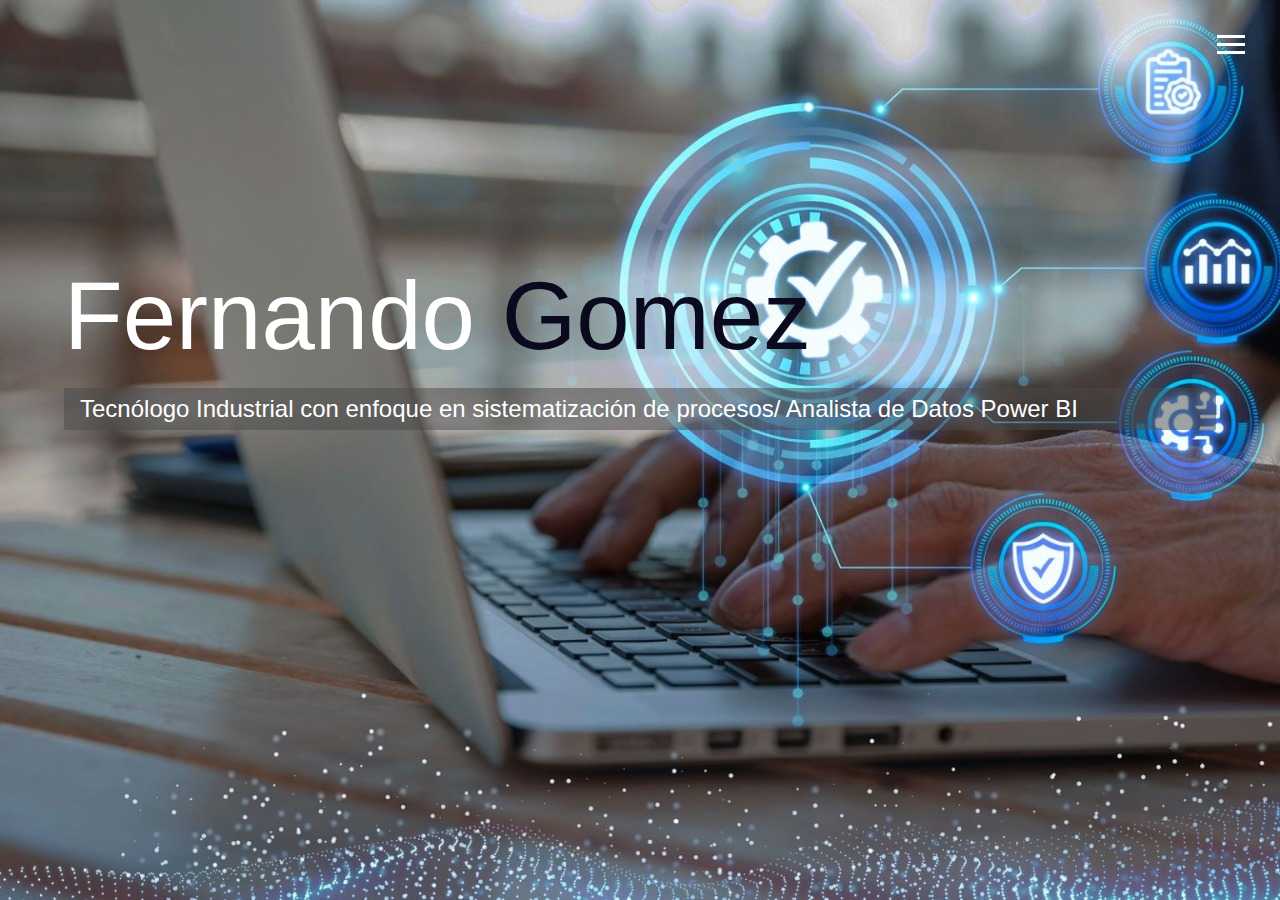
<file: Fernado_Gomez-main/index.html>
<!DOCTYPE html>
<html lang="en">

<head>
  <meta charset="UTF-8">
  <meta name="viewport" content="width=device-width, initial-scale=1.0">
  <meta http-equiv="X-UA-Compatible" content="ie=edge">
  <link rel="stylesheet" href="https://use.fontawesome.com/releases/v5.2.0/css/all.css" integrity="sha384-hWVjflwFxL6sNzntih27bfxkr27PmbbK/iSvJ+a4+0owXq79v+lsFkW54bOGbiDQ"
    crossorigin="anonymous">
<!--=============== Logo de la pag ===============-->
<link rel="icon" type="" href="img/F.png">
  <link rel="stylesheet" href="css/stylos.css">
  <title>Fernando Enrique Gomez Coronado </title>
</head>

<body id="bg-img">
  <header>
    <div class="menu-btn">
      <div class="btn-line"></div>
      <div class="btn-line"></div>
      <div class="btn-line"></div>
    </div>

    <nav class="menu">
      <div class="menu-branding">
        <div class="portrait"></div>
      </div>
      <ul class="menu-nav">
        <li class="nav-item current">
          <a href="index.html" class="nav-link">
            Inicio
          </a>
        </li>
        <li class="nav-item">
          <a href="About_me.html" class="nav-link">
            Sobre mi
          </a>
        </li>
        <li class="nav-item">
          <a href="work.html" class="nav-link">
            Mi Experiencia
          </a>
        </li>
        <li class="nav-item">
          <a href="contac_me.html" class="nav-link">
            Contáctame 
          </a>
        </li>
      </ul>
    </nav>
  </header>

  <main id="home">
    <h1 class="lg-heading">
      Fernando 
      <span class="text-secondary">Gomez</span>
    </h1>
    <h2 class="sm-heading">
      Tecnólogo Industrial con enfoque en sistematización de procesos/ Analista de Datos Power BI
    </h2>
    <div class="icons">
      <a href="https://linkedin.com/in/fernando-enrique-gómez-coronado-3303a4a5">
        <i class="fab fa-linkedin fa-2x"></i>
      </a>
      <a href="https://github.com/MarFer795">
        <i class="fab fa-github fa-2x"></i>
      </a>
    </div>
  </main>

  <script src="script/main.js"></script>
</body>

</html>
</file>
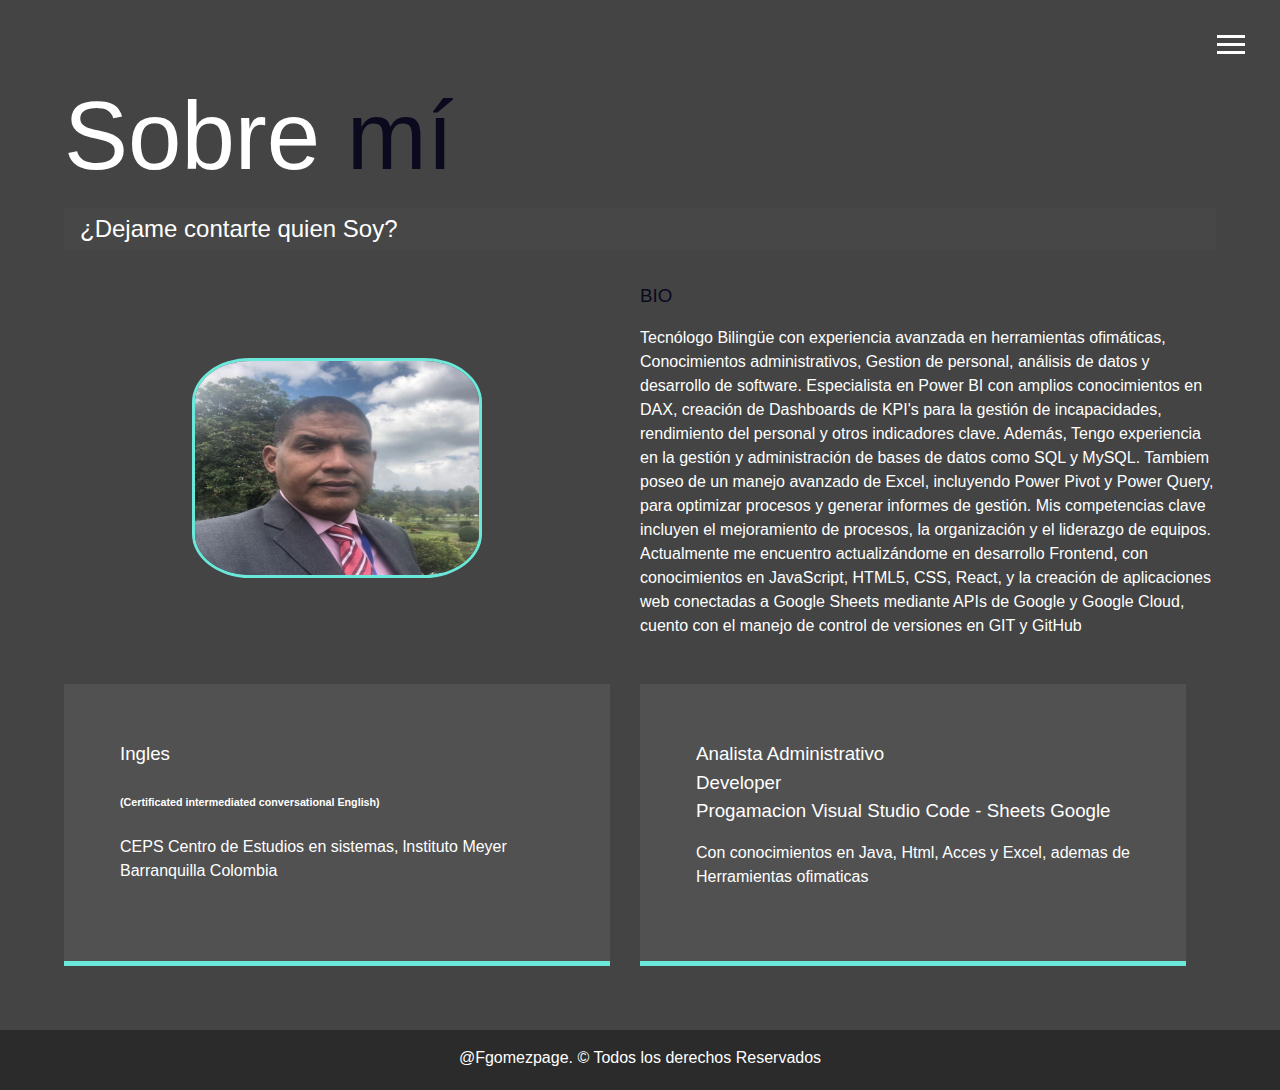
<file: Fernado_Gomez-main/About_me.html>
<!DOCTYPE html>
<html lang="en">

<head>
  <meta charset="UTF-8">
  <meta name="viewport" content="width=device-width, initial-scale=1.0">
  <meta http-equiv="X-UA-Compatible" content="ie=edge">
  <link rel="stylesheet" href="https://use.fontawesome.com/releases/v5.2.0/css/all.css" integrity="sha384-hWVjflwFxL6sNzntih27bfxkr27PmbbK/iSvJ+a4+0owXq79v+lsFkW54bOGbiDQ"
    crossorigin="anonymous">
<!--=============== Logo de la pag ===============-->
<link rel="icon" type="" href="img/Es (1).png">
  <link rel="stylesheet" href="css/stylos.css">
  <title>Sobre mí</title>
</head>

<body>
  <header>
    <div class="menu-btn">
      <div class="btn-line"></div>
      <div class="btn-line"></div>
      <div class="btn-line"></div>
    </div>

    <nav class="menu">
        <div class="menu-branding">
          <div class="portrait"></div>
        </div>
        <ul class="menu-nav">
          <li class="nav-item current">
            <a href="index.html" class="nav-link">
              Inicio
            </a>
          </li>
          <li class="nav-item">
            <a href="About_me.html" class="nav-link">
              Sobre mi
            </a>
          </li>
          <li class="nav-item">
            <a href="work.html" class="nav-link">
              Mi Experiencia
            </a>
          </li>
          <li class="nav-item">
            <a href="contac_me.html" class="nav-link">
              Contáctame 
            </a>
          </li>
        </ul>
      </nav>
  </header>

  <main id="about">
    <h1 class="lg-heading">
      Sobre
      <span class="text-secondary">mí</span>
    </h1>
    <h2 class="sm-heading">
      ¿Dejame contarte quien Soy?
    </h2>
    <div class="about-info">
      <img src="img/FOTO PERFIL.jpeg" alt="Fernando Gomez" class="bio-image">

      <div class="bio">
        <h3 class="text-secondary">BIO</h3>
        <p>Tecnólogo Bilingüe con experiencia avanzada en herramientas ofimáticas, Conocimientos administrativos, Gestion de personal, análisis de datos y desarrollo de software. Especialista en Power BI con amplios conocimientos en DAX, creación de Dashboards de KPI's para la gestión de incapacidades, rendimiento del personal y otros indicadores clave. Además, Tengo experiencia en la gestión y administración de bases de datos como SQL y MySQL. Tambiem poseo  de un manejo avanzado de Excel, incluyendo Power Pivot y Power Query, para optimizar procesos y generar informes de gestión. Mis competencias clave incluyen el mejoramiento de procesos, la organización y el liderazgo de equipos.  Actualmente me encuentro actualizándome en desarrollo Frontend, con conocimientos en JavaScript, HTML5, CSS, React, y la creación de aplicaciones web conectadas a Google Sheets mediante APIs de Google y Google Cloud, cuento con el manejo de control de versiones en GIT y GitHub
        </p>
      </div>

      <div class="job job-1">
        <h3>Ingles</h3>
        <h6>(Certificated intermediated conversational English)</h6>
        <p>CEPS Centro de Estudios en sistemas, lnstituto Meyer Barranquilla Colombia</p>
      </div>

      <div class="job job-2">
        <h3>Analista Administrativo</h3>
        <h3>Developer</h3>
        <h3>Progamacion Visual Studio Code - Sheets Google</h3>
        <p>Con conocimientos en Java, Html, Acces y Excel, ademas de Herramientas ofimaticas </p>
      </div>


    </div>
  </main>

  <footer id="main-footer">
    @Fgomezpage. &copy; Todos los derechos Reservados
  </footer>

  <script src="script/main.js"></script>
</body>

</html>
</file>
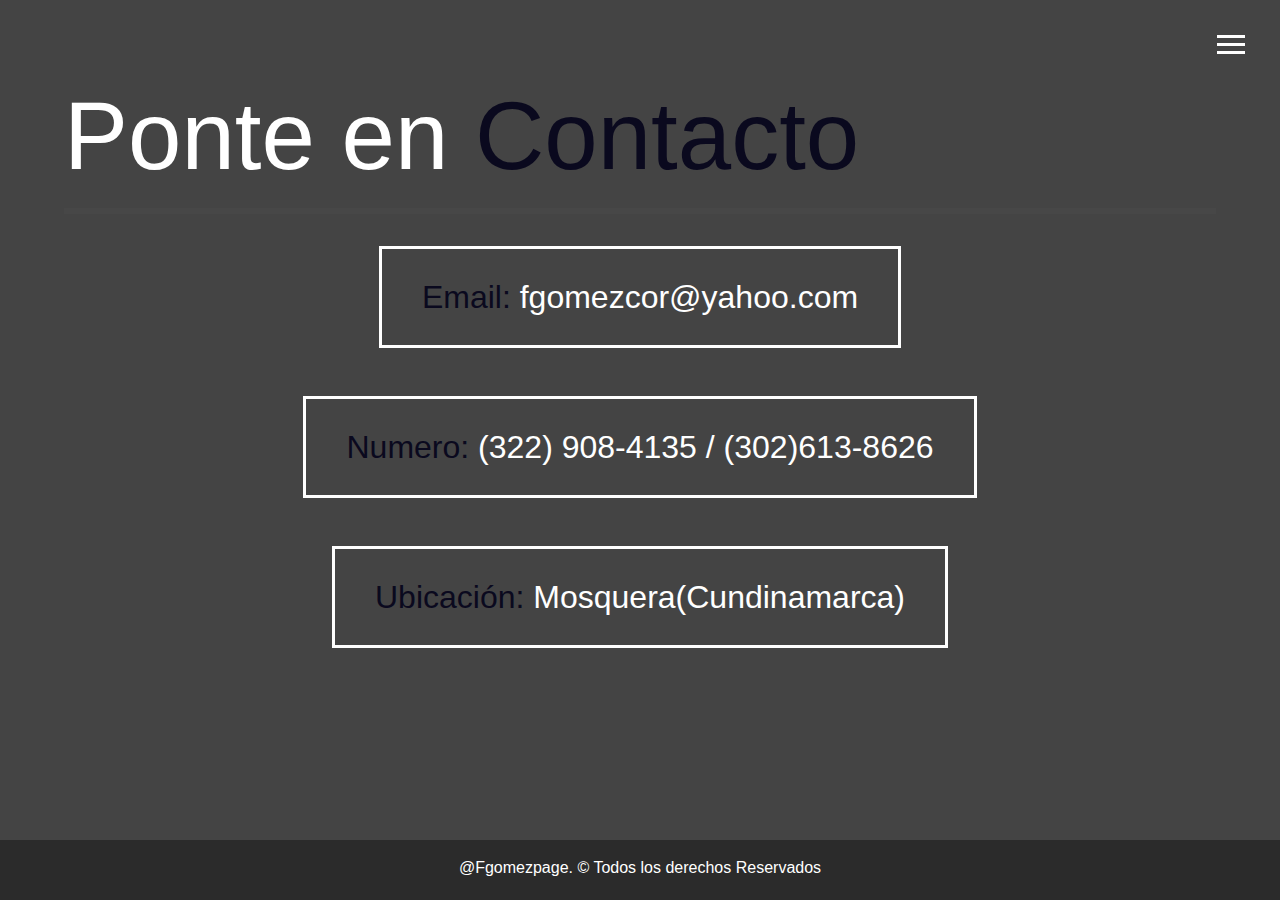
<file: Fernado_Gomez-main/contac_me.html>
<!DOCTYPE html>
<html lang="en">

<head>
  <meta charset="UTF-8">
  <meta name="viewport" content="width=device-width, initial-scale=1.0">
  <meta http-equiv="X-UA-Compatible" content="ie=edge">
  <link rel="stylesheet" href="https://use.fontawesome.com/releases/v5.2.0/css/all.css" integrity="sha384-hWVjflwFxL6sNzntih27bfxkr27PmbbK/iSvJ+a4+0owXq79v+lsFkW54bOGbiDQ"
    crossorigin="anonymous">
<!--=============== Logo de la pag ===============-->
<link rel="icon" type="" href="img/F.png">
  <link rel="stylesheet" href="css/stylos.css">
  <title>Contactame</title>
</head>

<body>
  <header>
    <div class="menu-btn">
      <div class="btn-line"></div>
      <div class="btn-line"></div>
      <div class="btn-line"></div>
    </div>

    <nav class="menu">
        <div class="menu-branding">
          <div class="portrait"></div>
        </div>
        <ul class="menu-nav">
          <li class="nav-item current">
            <a href="index.html" class="nav-link">
              Inicio
            </a>
          </li>
          <li class="nav-item">
            <a href="About_me.html" class="nav-link">
              Sobre mi
            </a>
          </li>
          <li class="nav-item">
            <a href="work.html" class="nav-link">
              Mi Experiencia
            </a>
          </li>
          <li class="nav-item">
            <a href="contac_me.html" class="nav-link">
              Contáctame 
            </a>
          </li>
        </ul>
      </nav>
  </header>

  <main id="contact">
    <h1 class="lg-heading">
      Ponte en 
      <span class="text-secondary">Contacto</span>
    </h1>
    <h2 class="sm-heading">
      
    </h2>
    <div class="boxes">
      <div>
        <span class="text-secondary">Email: </span> fgomezcor@yahoo.com
      </div>
      <div>
        <span class="text-secondary">Numero: </span> (322) 908-4135 / (302)613-8626
      </div>
      <div>
        <span class="text-secondary">Ubicación: </span> Mosquera(Cundinamarca)
      </div>
    </div>
  </main>

  <footer id="main-footer">
    @Fgomezpage. &copy; Todos los derechos Reservados
  </footer>

  <script src="script/main.js"></script>
</body>

</html>
</file>
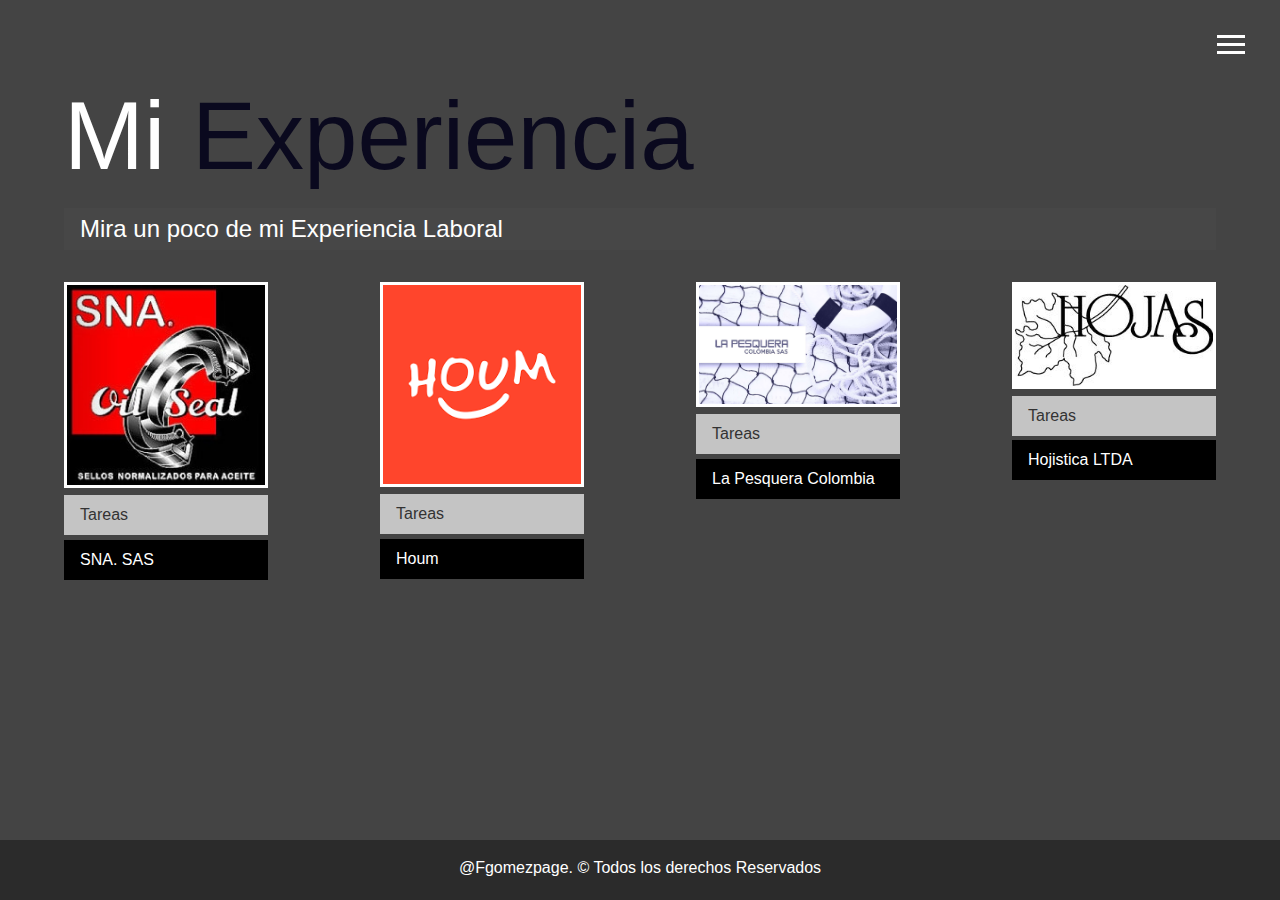
<file: Fernado_Gomez-main/work.html>
<!DOCTYPE html>
<html lang="en">

<head>
  <meta charset="UTF-8">
  <meta name="viewport" content="width=device-width, initial-scale=1.0">
  <meta http-equiv="X-UA-Compatible" content="ie=edge">
  <link rel="stylesheet" href="https://use.fontawesome.com/releases/v5.2.0/css/all.css" integrity="sha384-hWVjflwFxL6sNzntih27bfxkr27PmbbK/iSvJ+a4+0owXq79v+lsFkW54bOGbiDQ"
    crossorigin="anonymous">
<!--=============== Logo de la pag ===============-->
<link rel="icon" type="" href="img/F.png">
  <link rel="stylesheet" href="css/stylos.css">
  <title>Mi Experiencia</title>
</head>

<body>
  <header>
    <div class="menu-btn">
      <div class="btn-line"></div>
      <div class="btn-line"></div>
      <div class="btn-line"></div>
    </div>

    <nav class="menu">
        <div class="menu-branding">
          <div class="portrait"></div>
        </div>
        <ul class="menu-nav">
          <li class="nav-item current">
            <a href="index.html" class="nav-link">
              Inicio
            </a>
          </li>
          <li class="nav-item">
            <a href="About_me.html" class="nav-link">
              Sobre mi
            </a>
          </li>
          <li class="nav-item">
            <a href="work.html" class="nav-link">
              Mi Experiencia
            </a>
          </li>
          <li class="nav-item">
            <a href="contac_me.html" class="nav-link">
              Contáctame 
            </a>
          </li>
        </ul>
      </nav>
  </header>

  <main id="work">
    <h1 class="lg-heading">
      Mi
      <span class="text-secondary">Experiencia</span>
    </h1>
    <h2 class="sm-heading">
      Mira un poco de mi Experiencia Laboral
    </h2>
    

    <div class="projects">
      <div class="item">
        <a href="#!">
          <img src="img/LOGO SNA.jpg" alt="Project">
        </a>
        <a href="https://drive.google.com/file/d/1-QC35wUSjvoZ1q3DtyXoM_Vw1lhE02NQ/view?usp=sharing" class="btn-light">
          <i class="fas fa-eye"></i> Tareas
        </a>
        <a href="https://snasas.com/" class="btn-dark">
           SNA. SAS
        </a>
      </div>
      
      <div class="item">
        <a href="#!">
          <img src="img/workHoum.png" alt="Project">
        </a>
        <a href="https://drive.google.com/file/d/1wgGkBNxYbQzcFueuRo-XZ2Uy5I5hQOV6/view?usp=sharing" class="btn-light">
          <i class="fas fa-eye"></i> Tareas
        </a>
        <a href="https://houm.com/co?utm_source=google&utm_medium=cpc&utm_campaign=[Google]_Branding_|_Bogot%C3%A1_|_Search_|_Houm_Marca_Marca&utm_term=houm&utm_content=17165246063_135149766886&gclid=CjwKCAiA3pugBhAwEiwAWFzwdVT68GUYeuy3ncwS-A3bc9-hlVonGJrKKObxG43IUQS6xQgpKgYgKBoCTLMQAvD_BwE" class="btn-dark">
           Houm
        </a>
      </div>
      
      <div class="item">
        <a href="#!">
          <img src="img/WorkLapesquera.png" alt="Project">
        </a>
        <a href="https://drive.google.com/file/d/1c0JxzWTDSH9AvGqQDEEU3pqXDT0bGGYu/view?usp=sharing" class="btn-light">
          <i class="fas fa-eye"></i> Tareas
        </a>
        <a href="https://lapesqueracolombia.com/" class="btn-dark">
         La Pesquera Colombia
        </a>
      </div>
      
    
      <div class="item">
        <a href="#!">
          <img src="img/66250437dfe0ee46e0bfcd5660c26770.jfif" alt="Project">
        </a>
        <a href="https://drive.google.com/file/d/1EMRvBL_gh-YHetOTddBoJyJDoJErq2Be/view?usp=sharing" class="btn-light">
          <i class="fas fa-eye"></i> Tareas
        </a>
        <a href="https://www.infopiniones.com/colombia/bogota/hojistica-ltda/" class="btn-dark">
         Hojistica LTDA
        </a>
      </div>
    </div>
  </main>

  <footer id="main-footer">
  @Fgomezpage. &copy; Todos los derechos Reservados
  </footer>

  <script src="script/main.js"></script>
</body>

</html>
</file>
<file: Fernado_Gomez-main/css/stylos.css>
.menu-btn {
    position: absolute;
    z-index: 3;
    right: 35px;
    top: 35px;
    cursor: pointer;
    transition: all 0.5s ease-out; }
    .menu-btn .btn-line {
      width: 28px;
      height: 3px;
      margin: 0 0 5px 0;
      background: #fff;
      transition: all 0.5s ease-out; }
    .menu-btn.close {
      transform: rotate(180deg); }
      .menu-btn.close .btn-line:nth-child(1) {
        transform: rotate(45deg) translate(5px, 5px); }
      .menu-btn.close .btn-line:nth-child(2) {
        opacity: 0; }
      .menu-btn.close .btn-line:nth-child(3) {
        transform: rotate(-45deg) translate(7px, -6px); }
  
  .menu {
    position: fixed;
    top: 0;
    width: 100%;
    opacity: 0.9;
    visibility: hidden; }
    .menu.show {
      visibility: visible; }
    .menu-branding, .menu-nav {
      display: flex;
      flex-flow: column wrap;
      align-items: center;
      justify-content: center;
      float: left;
      width: 50%;
      height: 100vh;
      overflow: hidden; }
    .menu-nav {
      margin: 0;
      padding: 0;
      background: #373737;
      list-style: none;
      transform: translate3d(0, -100%, 0);
      transition: all 0.5s ease-out; }
      .menu-nav.show {
        transform: translate3d(0, 0, 0); }
    .menu-branding {
      background: #444;
      transform: translate3d(0, 100%, 0);
      transition: all 0.5s ease-out; }
      .menu-branding.show {
        transform: translate3d(0, 0, 0); }
      .menu-branding .portrait {
        width: 250px;
        height: 250px;
        background: url("../img/Es\ \(6\).png");
        border-radius: 50%;
        border: solid 3px #6ae9da; }
    .menu .nav-item {
      transform: translate3d(600px, 0, 0);
      transition: all 0.5s ease-out; }
      .menu .nav-item.show {
        transform: translate3d(0, 0, 0); }
      .menu .nav-item.current > a {
        color: #6ae9da; }
    .menu .nav-link {
      display: inline-block;
      position: relative;
      font-size: 40px;
      text-transform: uppercase;
      padding: 1rem 0;
      font-weight: 300;
      color: #fff;
      text-decoration: none;
      transition: all 0.5s ease-out; }
      .menu .nav-link:hover {
        color: rgb(25, 60, 135);
          transform: scale(1.25)
  }
  
  .nav-item:nth-child(1) {
    transition-delay: 0.1s; }
  
  .nav-item:nth-child(2) {
    transition-delay: 0.2s; }
  
  .nav-item:nth-child(3) {
    transition-delay: 0.3s; }
  
  .nav-item:nth-child(4) {
    transition-delay: 0.4s; }
  
  * {
    box-sizing: border-box; }
  
  body {
    background: #444;
    color: #fff;
    height: 50%;
    margin: 0;
    font-family: 'Segoe UI', Tahoma, Geneva, Verdana, sans-serif;
    line-height: 1.5; }
    body#bg-img {
      background: url(..//img/PORTADA\ IMG.jpg);
      background: rgba(68, 68, 68, 0.9), url(../img/PORTADA\ IMG.jpg);
      background-attachment: fixed;
      background-size: cover; } 
  
  h1,
  h2,
  h3 {
    margin: 0;
    font-weight: 400; }
    h1.lg-heading,
    h2.lg-heading,
    h3.lg-heading {
      font-size: 6rem; }
    h1.sm-heading,
    h2.sm-heading,
    h3.sm-heading {
      margin-bottom: 2rem;
      padding: 0.2rem 1rem;
      background: rgba(73, 73, 73, 0.5); }
  
  a {
    color: #fff;
    text-decoration: none; }
  
  header {
    position: fixed;
    z-index: 2;
    width: 100%; }
  
  .text-secondary {
    color: #0a091e; }
  
  main {
    padding: 4rem;
    min-height: calc(100vh - 60px); }
    main .icons {
      margin-top: 1rem; }
      main .icons a {
        padding: 0.4rem; }
        main .icons a:hover {
          color: #6ae9da;
          transition: all 0.5s ease-out; }
    main#home {
      overflow: hidden; }
      main#home h1 {
        margin-top: 20vh; }
  
  .about-info {
    display: grid;
    grid-gap: 30px;
    grid-template-areas: 'bioimage bio bio' 'job1 job2 job3';
    grid-template-columns: repeat(2, 4fr); }
    .about-info .bio-image {
      grid-area: bioimage;
      margin: auto;
      width: 290px;
        height: 220px;
        border-radius: 20%;
        border: solid 3px #6ae9da;
     }
    .about-info .bio {
      grid-area: bio;
      font-size: 1rem; }
    .about-info .job-1 {
      grid-area: job1; }
    .about-info .job-2 {
      grid-area: job2; }
    .about-info .job-3 {
      grid-area: job3; }
    .about-info .job {
      background: #515151;
      padding: 3.5rem;
      border-bottom: #6ae9da 5px solid; }
  
  .projects {
    display: grid;
    grid-gap: 7rem;
    grid-template-columns: repeat(3, 1fr); }
    .projects img {
      width: 100%;
      border: 3px #fff solid; }
      .projects img:hover {
        opacity: 0.5;
        border-color: #6ae9da;
        transition: all 0.5s ease-out; }
  
  .boxes {
    display: flex;
    flex-wrap: wrap;
    justify-content: space-evenly;
    align-items: center;
    margin-top: 1rem; }
    .boxes div {
      font-size: 2rem;
      border: 3px #fff solid;
      padding: 1.5rem 2.5rem;
      margin-bottom: 3rem;
      transition: all 0.5s ease-out; }
      .boxes div:hover {
        padding: 0.5rem 1.5rem;
        background: #6ae9da;
        color: #000; }
        .boxes div:hover span {
          color: #000; }
  
  .btn, .btn-dark, .btn-light {
    display: block;
    padding: 0.5rem 1rem;
    border: 0;
    margin-bottom: 0.3rem; }
    .btn:hover, .btn-dark:hover, .btn-light:hover {
      background: #6ae9da;
      color: #000; }
  
  .btn-dark {
    background: black;
    color: #fff; }
  
  .btn-light {
    background: #c4c4c4;
    color: #333; }
  
  #main-footer {
    text-align: center;
    padding: 1rem;
    background: #2b2b2b;
    color: #fff;
    height: 60px; }
  
  @media screen and (min-width: 1171px) {
    .projects {
      grid-template-columns: repeat(4, 1fr); } }
  
  @media screen and (min-width: 769px) and (max-width: 1170px) {
    .projects {
      grid-template-columns: repeat(3, 1fr); } }
  
  @media screen and (max-width: 768px) {
    main {
      align-items: center;
      text-align: center; }
      main .lg-heading {
        line-height: 1;
        margin-bottom: 1rem; }
    ul.menu-nav,
    div.menu-branding {
      float: none;
      width: 100%;
      min-height: 0; }
      ul.menu-nav.show,
      div.menu-branding.show {
        transform: translate3d(0, 0, 0); }
    .menu-nav {
      height: 75vh;
      transform: translate3d(-100%, 0, 0);
      font-size: 24px; }
    .menu-branding {
      height: 25vh;
      transform: translate3d(100%, 0, 0); }
      .menu-branding .portrait {
        background: url("../img/F.png");
        width: 150px;
        height: 150px; }
    .about-info {
      grid-template-areas: 'bioimage' 'bio' 'job1' 'job2' 'job3';
      grid-template-columns: 1fr; }
    .projects {
      grid-template-columns: repeat(2, 1fr); } }
  
  @media screen and (max-width: 500px) {
    main {
      padding: 2rem; }
      main #home h1 {
        margin-top: 10vh; }
      main .lg-heading {
        margin-top: 1rem;
        font-size: 5rem; }
    .projects {
      grid-template-columns: 1fr; } }
</file>
